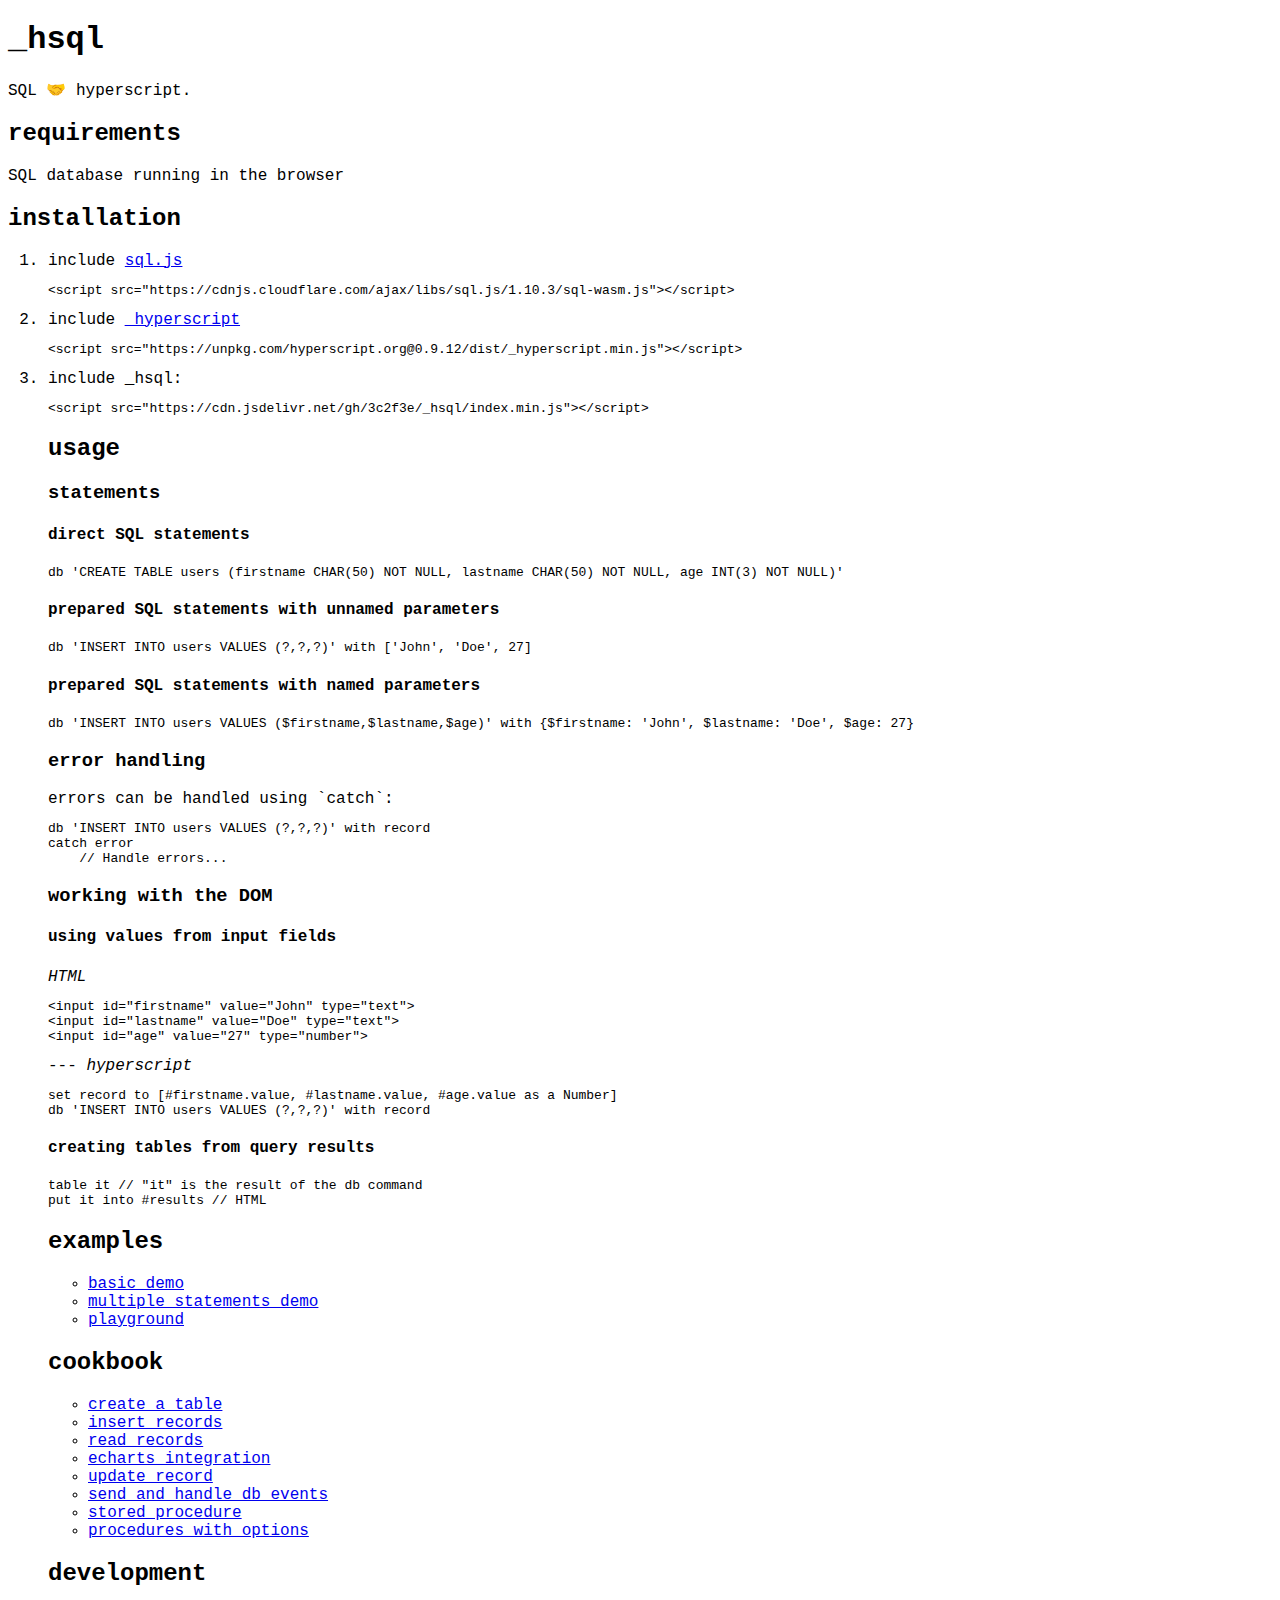
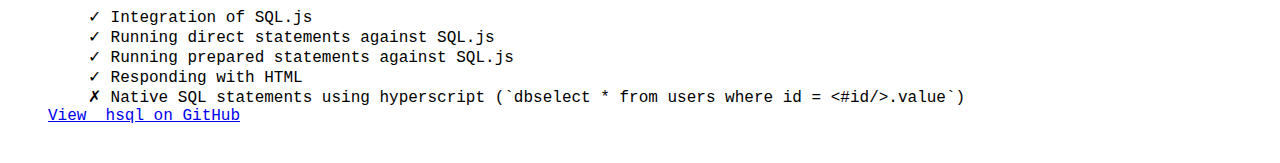
<file: index.html>
<!DOCTYPE html>
<html lang="en">
<head>
    <meta charset="UTF-8">
    <meta name="viewport" content="width=device-width, initial-scale=1.0">
    <title>_hsql</title>
    <link rel="stylesheet" href="./css/index.css">
</head>
<body>
    <h1>_hsql</h1>
SQL 🤝 hyperscript.

<h2>requirements</h2>
SQL database running in the browser

<h2>installation</h2>
<ol>
<li>include <a href="https://github.com/sql-js/sql.js">sql.js</a>
<pre><code>&lt;script src="https://cdnjs.cloudflare.com/ajax/libs/sql.js/1.10.3/sql-wasm.js"&gt;&lt;/script&gt;</code></pre>
</li>
<li>include <a href="https://hyperscript.org/">_hyperscript</a>
<pre><code>&lt;script src="https://unpkg.com/hyperscript.org@0.9.12/dist/_hyperscript.min.js"&gt;&lt;/script&gt;</code></pre></li>
<li>include _hsql:
<pre><code>&lt;script src="https://cdn.jsdelivr.net/gh/3c2f3e/_hsql/index.min.js"&gt;&lt;/script&gt;</code></pre></li>

<h2>usage</h2>
<h3>statements</h3>
<h4>direct SQL statements</h4>
<pre><code class="language-js">db 'CREATE TABLE users (firstname CHAR(50) NOT NULL, lastname CHAR(50) NOT NULL, age INT(3) NOT NULL)'</code></pre>
<h4>prepared SQL statements with unnamed parameters</h4>
<pre><code class="language-js">db 'INSERT INTO users VALUES (?,?,?)' with ['John', 'Doe', 27]</code></pre>
<h4>prepared SQL statements with named parameters</h4>
<pre><code class="language-js">db 'INSERT INTO users VALUES ($firstname,$lastname,$age)' with {$firstname: 'John', $lastname: 'Doe', $age: 27}</code></pre>

<h3>error handling</h3>
errors can be handled using `catch`:
<pre><code class="language-js">db 'INSERT INTO users VALUES (?,?,?)' with record
catch error
    // Handle errors...</code></pre>

<h3>working with the DOM</h3>
<h4>using values from input fields</h4>
<i>HTML</i>
<pre><code class="language-html">&lt;input id="firstname" value="John" type="text"&gt;
&lt;input id="lastname" value="Doe" type="text"&gt;
&lt;input id="age" value="27" type="number"&gt;</code></pre>
---
<i>hyperscript</i>
<pre><code class="language-js">set record to [#firstname.value, #lastname.value, #age.value as a Number]
db 'INSERT INTO users VALUES (?,?,?)' with record</code></pre>
<h4>creating tables from query results</h4>
<pre><code class="language-js">table it // "it" is the result of the db command
put it into #results // HTML</code></pre>

<h2>examples</h2>
<ul>
<li><a href="./demo.html">basic demo</a></li>
<li><a href="./multiple.html">multiple statements demo</a></li>
<li><a href="./playground.html">playground</a></li>
</ul>

<h2>cookbook</h2>
<ul>
<li><a href="./cookbook/01-create.html">create a table</a></li>
<li><a href="./cookbook/02-insert.html">insert records</a></li>
<li><a href="./cookbook/03-select.html">read records</a></li>
<li><a href="./cookbook/04-echarts.html">echarts integration</a></li>
<li><a href="./cookbook/05-update.html">update record</a></li>
<li><a href="./cookbook/06-event.html">send and handle db events</a></li>
<li><a href="./cookbook/07-procedure.html">stored procedure</a></li>
<li><a href="./cookbook/08-query.html">procedures with options</a></li>
</ul>


<h2>development</h2>

<ul style="list-style: none;">
<li>&checkmark; Integration of SQL.js</li>
<li>&checkmark; Running direct statements against SQL.js</li>
<li>&checkmark; Running prepared statements against SQL.js</li>
<li>&checkmark; Responding with HTML</li>
<li>&cross; Native SQL statements using hyperscript (`dbselect * from users where id = <#id/>.value`)</li>
</ul>
    <a href="https://github.com/3c2f3e/_hsql/">View _hsql on GitHub</a>
</body>
</html>
</file>
<file: css/index.css>
body,button,textarea{font-family:monospace,monospace;}table,th,td{border:1px solid;border-collapse:collapse;padding:7px;margin:3px}@media(prefers-color-scheme:dark){body{background:#0a0a0a;color:#fff;}textarea,input,hr{background:none;border-color:#fff;color:#fff}button{background:#fff;color:#0a0a0a;border-style:none}}
</file>
